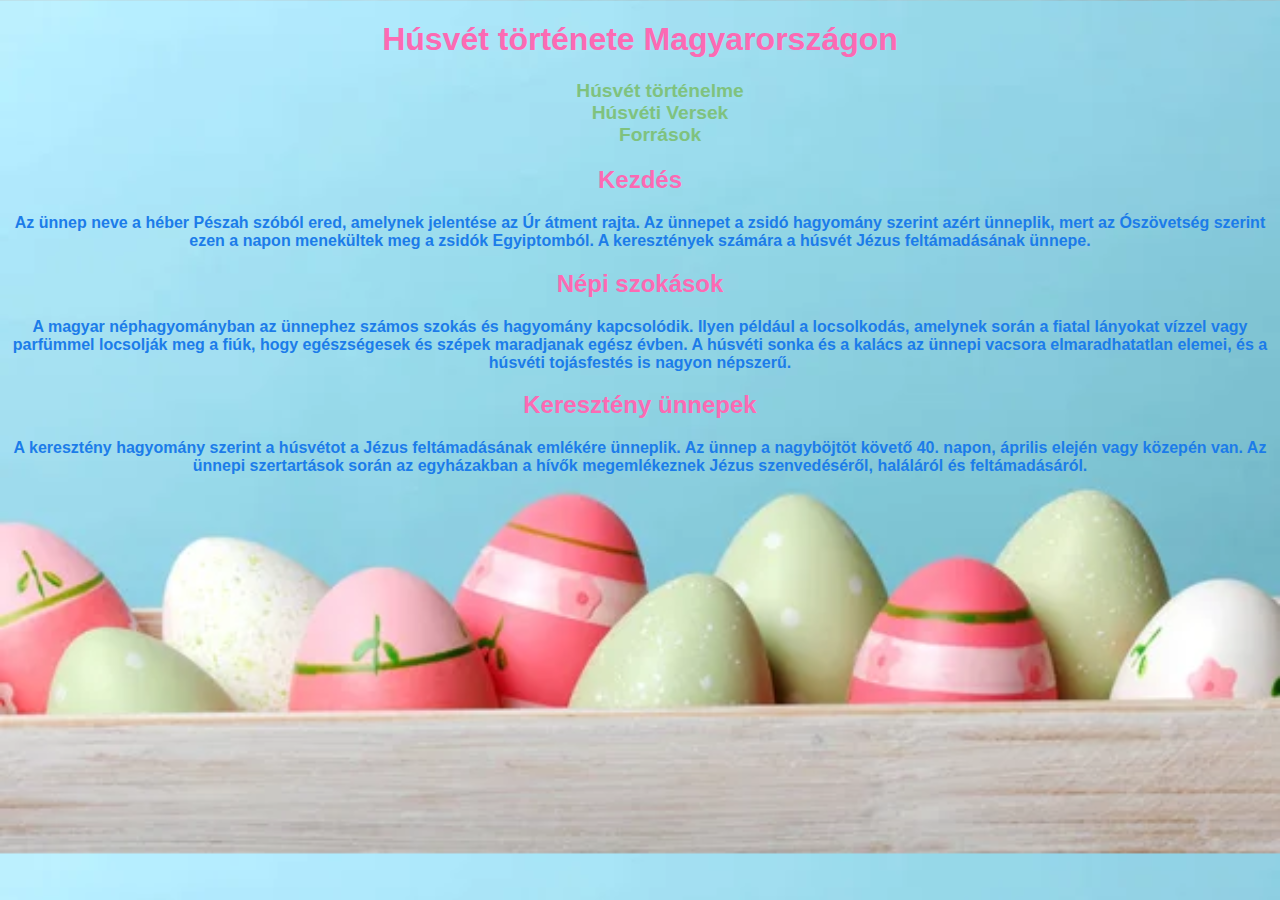
<file: index.html>
<!DOCTYPE html>
<html lang="hu">
<head>
    <meta charset="UTF-8">
    <meta http-equiv="X-UA-Compatible" content="IE=edge">
    <meta name="viewport" content="width=device-width, initial-scale=1.0">
    <title>Húsvét története</title>
	<link rel="stylesheet" href="style.css">
</head>
<body>
    <header>
		<h1>Húsvét története Magyarországon</h1>
		<nav>
			<ul>
				<li><a href="index.html">Húsvét történelme</a></li>
				<li><a href="versek.html">Húsvéti Versek</a></li>
				<li><a href="forrasok.html">Források</a></li>
			</ul>
		</nav>
	</header>
	
	<main>
			<h2>Kezdés</h2>
			<p>Az ünnep neve a héber Pészah szóból ered, amelynek jelentése az Úr átment rajta. Az ünnepet a zsidó hagyomány szerint azért ünneplik, mert az Ószövetség szerint ezen a napon menekültek meg a zsidók Egyiptomból. A keresztények számára a húsvét Jézus feltámadásának ünnepe.</p>
		
			<h2>Népi szokások</h2>
			<p>A magyar néphagyományban az ünnephez számos szokás és hagyomány kapcsolódik. Ilyen például a locsolkodás, amelynek során a fiatal lányokat vízzel vagy parfümmel locsolják meg a fiúk, hogy egészségesek és szépek maradjanak egész évben. A húsvéti sonka és a kalács az ünnepi vacsora elmaradhatatlan elemei, és a húsvéti tojásfestés is nagyon népszerű.</p>
		
			<h2>Keresztény ünnepek</h2>
			<p>A keresztény hagyomány szerint a húsvétot a Jézus feltámadásának emlékére ünneplik. Az ünnep a nagyböjtöt követő 40. napon, április elején vagy közepén van. Az ünnepi szertartások során az egyházakban a hívők megemlékeznek Jézus szenvedéséről, haláláról és feltámadásáról.</p>
	</main>
	
	<footer>
	</footer>
</body>
</html>
</file>
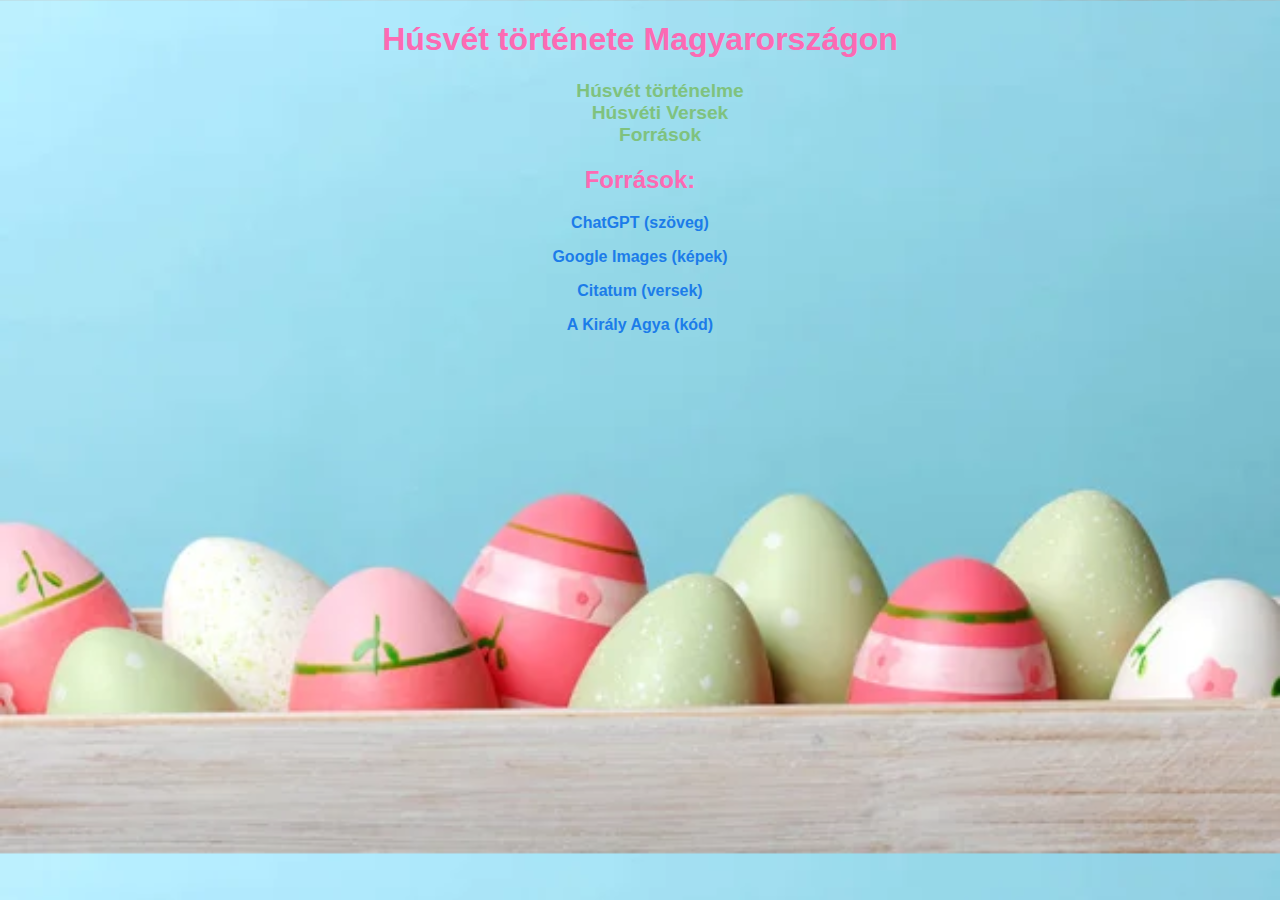
<file: forrasok.html>
<!DOCTYPE html>
<html lang="hu">
<head>
    <meta charset="UTF-8">
    <meta http-equiv="X-UA-Compatible" content="IE=edge">
    <meta name="viewport" content="width=device-width, initial-scale=1.0">
    <title>Források</title>
    <link rel="stylesheet" href="style.css">
</head>
<body>
    <header>
		<h1>Húsvét története Magyarországon</h1>
		<nav>
			<ul>
				<li><a href="index.html">Húsvét történelme</a></li>
				<li><a href="versek.html">Húsvéti Versek</a></li>
				<li><a href="forrasok.html">Források</a></li>
			</ul>
		</nav>
	</header>
	
	<main>
			<h2>Források:</h2>
			<p>ChatGPT (szöveg)</p>
            <p>Google Images (képek)</p>
			<p>Citatum (versek)</p>
            <p>A Király Agya (kód)</p>
	</main>
	
	<footer>
	</footer>
</body>
</html>
</file>
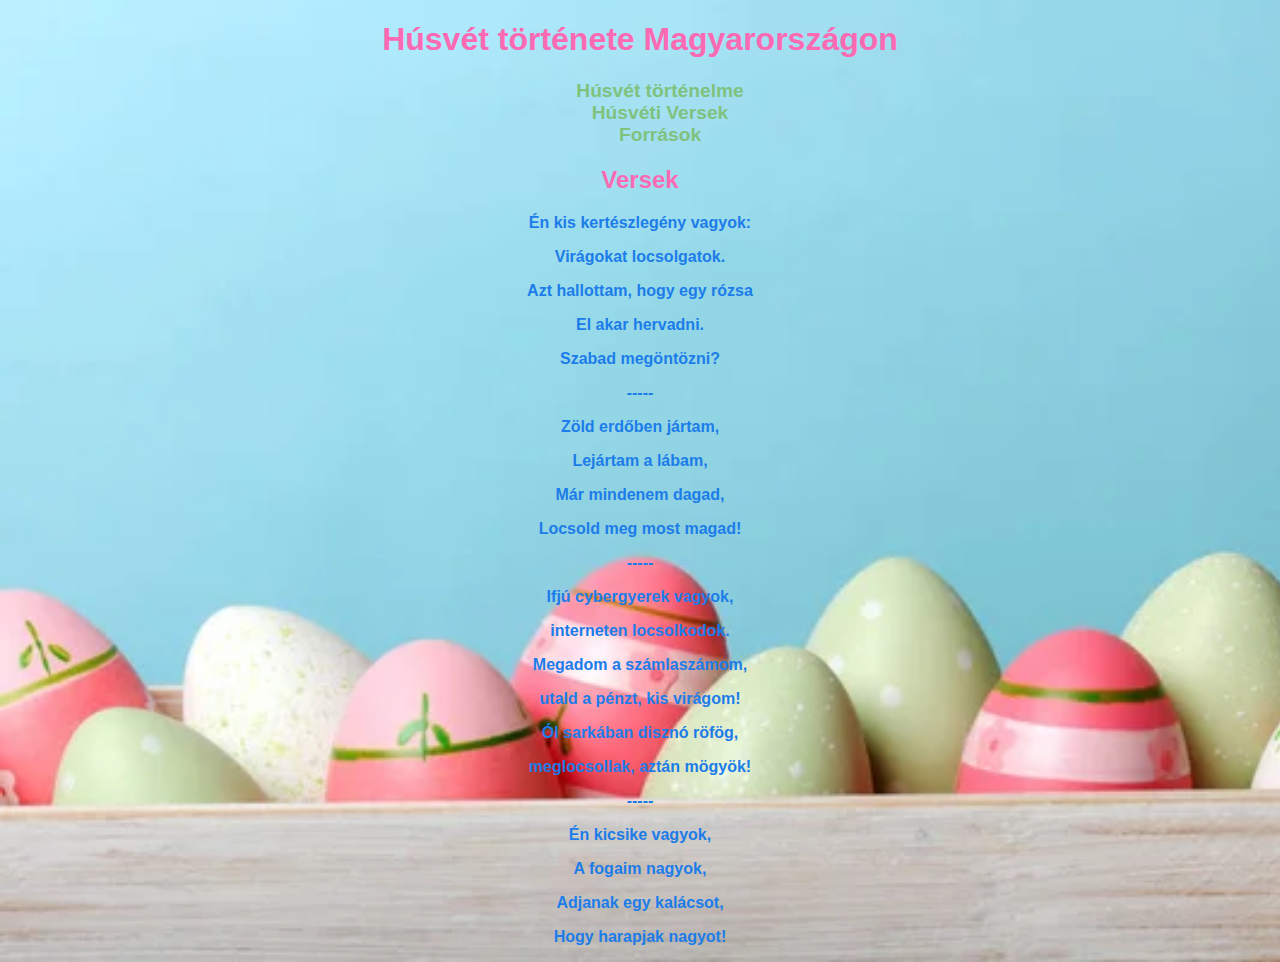
<file: versek.html>
<!DOCTYPE html>
<html lang="hu">
<head>
    <meta charset="UTF-8">
    <meta http-equiv="X-UA-Compatible" content="IE=edge">
    <meta name="viewport" content="width=device-width, initial-scale=1.0">
    <title>Húsvéti versek</title>
    <link rel="stylesheet" href="style.css">
</head>
<body>
    <header>
		<h1>Húsvét története Magyarországon</h1>
		<nav>
			<ul>
				<li><a href="index.html">Húsvét történelme</a></li>
				<li><a href="versek.html">Húsvéti Versek</a></li>
				<li><a href="forrasok.html">Források</a></li>
			</ul>
		</nav>
	</header>
	
	<main>
			<h2>Versek</h2>
			<p>Én kis kertészlegény vagyok:</p>
			<p>Virágokat locsolgatok.</p>
			<p>Azt hallottam, hogy egy rózsa</p>
			<p>El akar hervadni.</p>
			<p>	Szabad megöntözni?</p>
			<p>-----</p>
			<p>Zöld erdőben jártam,</p>
			<p>Lejártam a lábam,</p>
			<p>Már mindenem dagad,</p>
			<p>Locsold meg most magad!</p>
			<p>-----</p>
			<p>Ifjú cybergyerek vagyok,</p>
			<p>interneten locsolkodok.</p>
			<p>Megadom a számlaszámom,</p>
			<p>utald a pénzt, kis virágom!</p>
			<p>Ól sarkában disznó röfög,</p>
			<p>meglocsollak, aztán mögyök!</p>
			<p>-----</p>
			<p>Én kicsike vagyok,</p>
			<p>A fogaim nagyok,</p>
			<p>Adjanak egy kalácsot,</p>
			<p>Hogy harapjak nagyot!</p>
	</main>
	
	<footer>
	</footer>
</body>
</html>
</file>
<file: style.css>
h1, h2, li {
    text-align: center;
    font-weight: bold;
    font-family: Arial, Helvetica, sans-serif;
    color:rgb(252, 106, 179)
  }

p {
    text-align: center;
    font-weight: bold;
    font-family: Arial, Helvetica, sans-serif;
    color:rgb(28, 124, 233)
    
  }

li {
  list-style-type: none;
}

a {
    text-decoration: none;
    font-weight: bolder;
    text-decoration-style: none;
    font-size: larger;
    font-family: Arial, Helvetica, sans-serif;
    color:rgb(127, 194, 126)
}

body {
    background-image: url(eggs.jpg);
    background-size:cover
}
</file>
